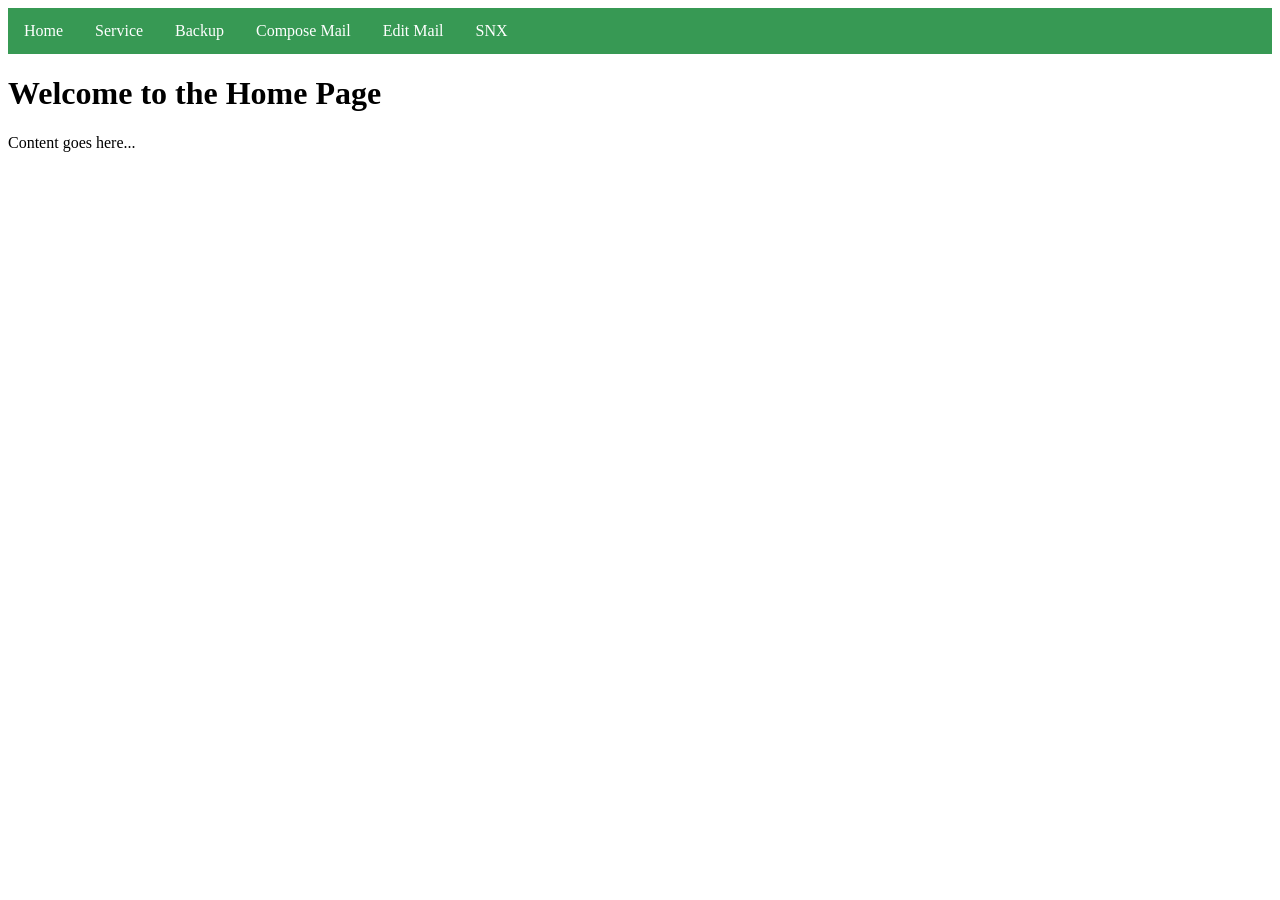
<file: index.html>
<!-- index.html -->
<!DOCTYPE html>
<html lang="en">
<head>
    <meta charset="UTF-8">
    <meta name="viewport" content="width=device-width, initial-scale=1.0">
    <title>Home</title>
    <script src="loadExtra.js" defer></script>
</head>
<body>

    <!-- Placeholder for the header -->
    <div id="header-placeholder"></div>

    <main>
        <h1>Welcome to the Home Page</h1>
        <p>Content goes here...</p>
    </main>

    <!-- Placeholder for the footer -->


</body>
</html>
</file>
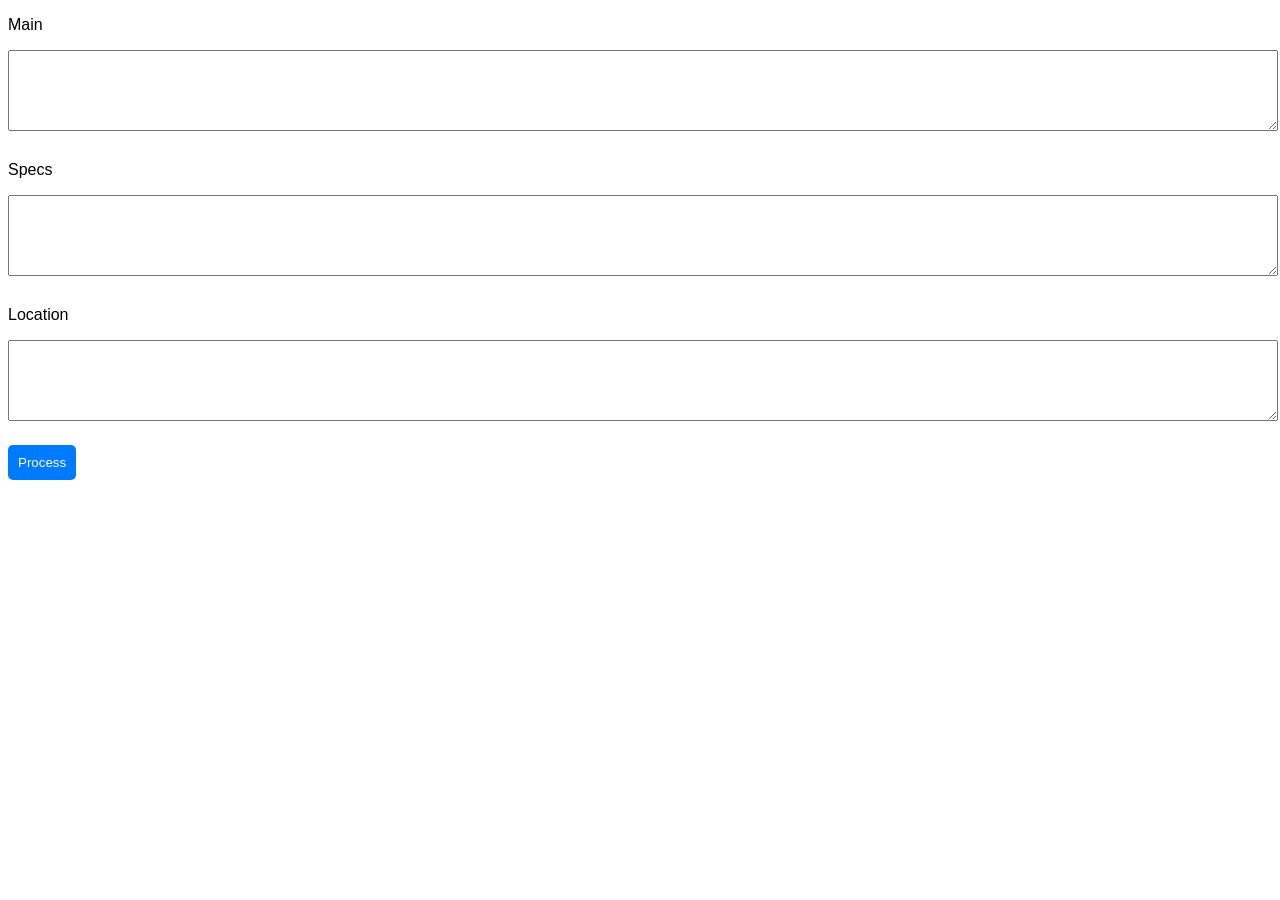
<file: composeMail.html>
<!DOCTYPE html>
<html lang="en">
<head>
    <meta charset="UTF-8">
    <meta name="viewport" content="width=device-width, initial-scale=1.0">
    <title>Test</title>
    <link rel="stylesheet" href="style1.css">
    <script src="composeMail.js"></script>
    
</head>
<body>
    <p>Main</p>
    <textarea id="ticketPage" name="ticketPage" rows="5" cols="33"></textarea>
    <p>Specs</p>
    <textarea id="specs" name="specs" rows="5" cols="33"></textarea>
    <p>Location</p>
    <textarea id="location" name="location" rows="5" cols="33"></textarea>
    <br>
    <button onclick="classify()">Process</button> 
    <div id="basicCommand"></div>
    <div id="commandList"></div>
    <!--<button onclick="generateMail()">Generate Mail</button> -->
</body>
</html>
</file>
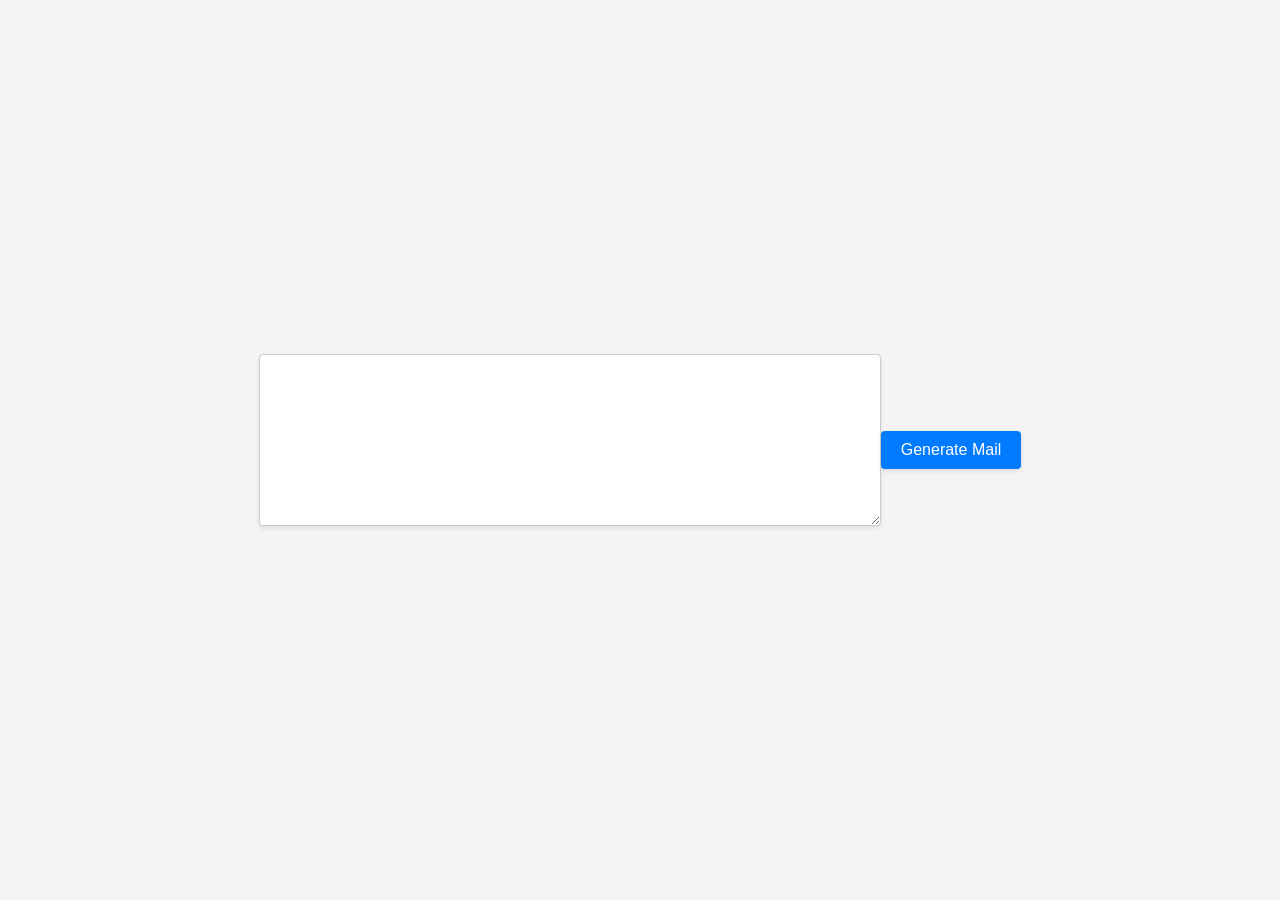
<file: EditMail.html>
<!DOCTYPE html>
<html lang="en">
<head>
    <meta charset="UTF-8">
    <meta name="viewport" content="width=device-width, initial-scale=1.0">
    <link rel="stylesheet" href="generate.css"> <!-- Poprawione atrybut src na href -->
    <title>Document</title>
    <script src="generate.js" defer></script> <!-- Dodano defer, aby skrypt załadował się po załadowaniu DOM -->
</head>
<body>
    <textarea id="original" name="original" rows="5" cols="33"></textarea>
    
    <button onclick="generateMail()">Generate Mail</button> 
</body>
</html>
</file>
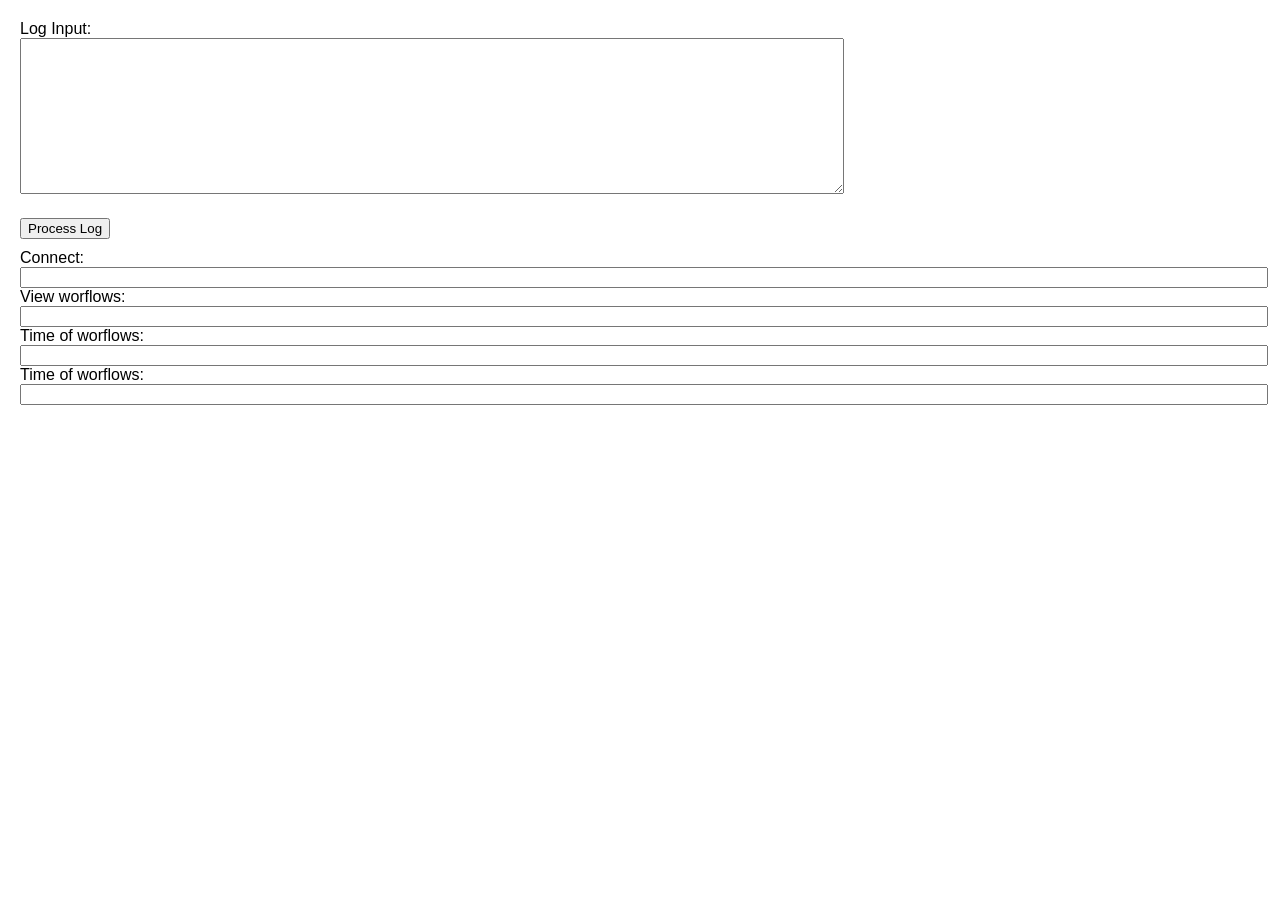
<file: home.html>
<!DOCTYPE html>
<html lang="en">
<head>
    <meta charset="UTF-8">
    <meta name="viewport" content="width=device-width, initial-scale=1.0">
    <title>Backup</title>
    <style>
        body {
            font-family: Arial, sans-serif;
            margin: 20px;
        }
        .input-field {
            margin-bottom: 10px;
        }
        .output-field {
            margin-top: 10px;
        }
        .output-field input {
            width: 100%;
        }
        .button {
            margin-top: 10px;
        }
    </style>
</head>
<body>
    <div class="input-field">
        <label for="log-input">Log Input:</label><br>
        <textarea id="log-input" rows="10" cols="100"></textarea>
    </div>
    <button class="button" onclick="processLog()">Process Log</button>
    <div class="output-field">
    
    
        <label for="session-output">Connect:</label>
        <input type="text" id="session-output" readonly><br>
        <label for="view-output">View worflows:</label>
        <input type="text" id="view-output" readonly>
        <label for="time-output">Time of worflows:</label>
        <input type="text" id="time-output" readonly>
        <label for="restart-output">Time of worflows:</label>
        <input type="text" id="restart-output" readonly>

    </div>
    <script src="script.js"></script>
</body>
</html>
</file>
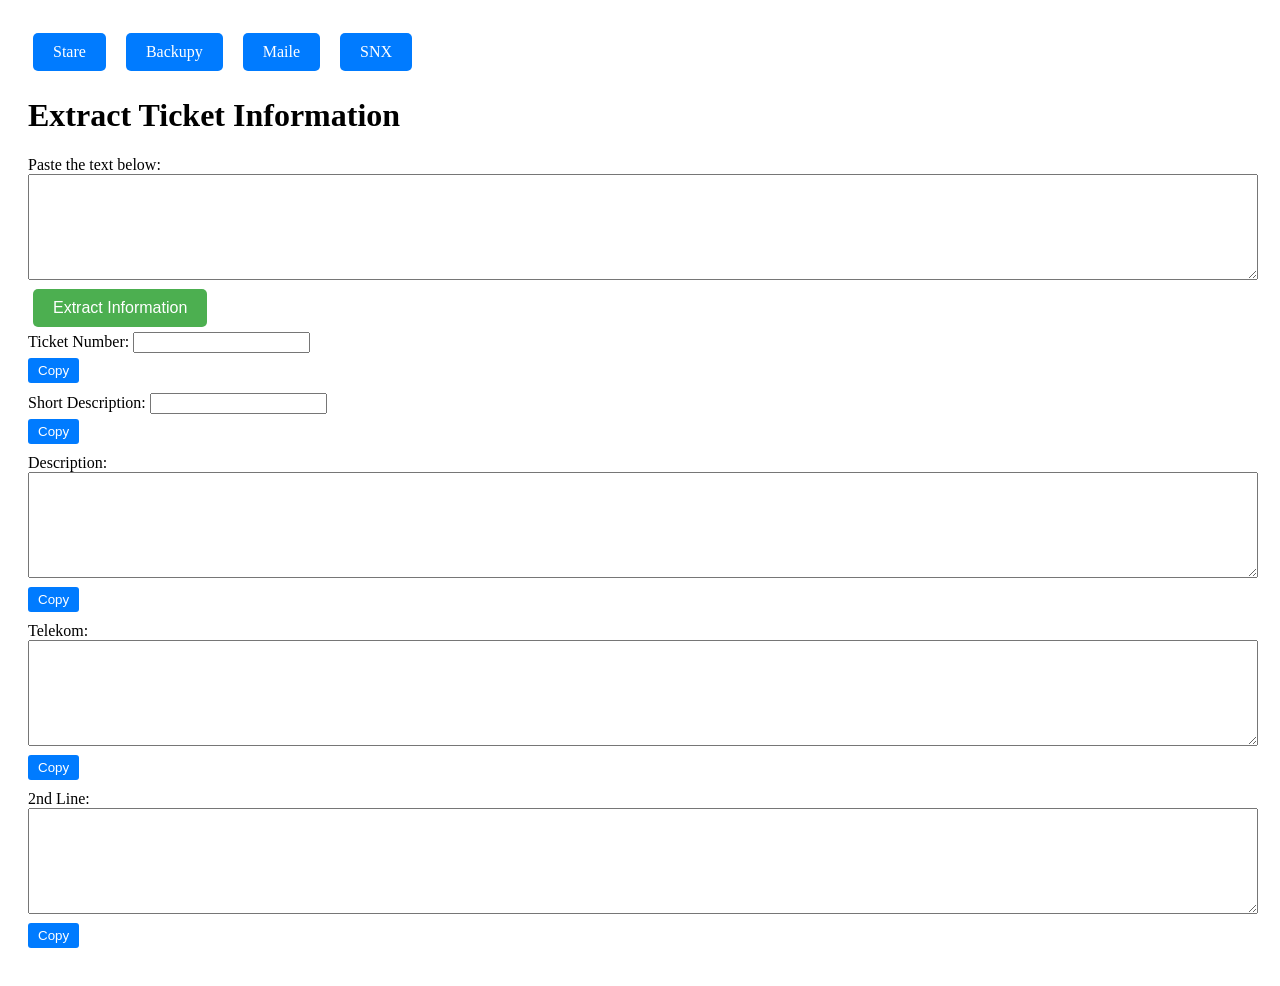
<file: snx.html>
<!DOCTYPE html>
<html lang="pl">
<head>
    <meta charset="UTF-8">
    <meta name="viewport" content="width=device-width, initial-scale=1.0">
    <title>Ticket Information Extractor</title>
    <link rel="stylesheet" href="style.css">
</head>
<body>
    <div class="button-container">
        <div class="top-buttons">
            <a href="https://wojciechmierzwa.github.io/page" class="button_main">Stare</a>
            <a href="https://wojciechmierzwa.github.io/index" class="button_main">Backupy</a>
            <a href="https://wojciechmierzwa.github.io/mail" class="button_main">Maile</a>
            <a href="https://wojciechmierzwa.github.io/snx" class="button_main">SNX</a>
        </div>
    <h1>Extract Ticket Information</h1>
    <form id="ticketForm">
        <label for="inputText">Paste the text below:</label>
        <textarea id="inputText" name="inputText"></textarea>
        <button class="button" type="button" onclick="extractInformation()">Extract Information</button>
    </form>

    <div class="output-field">
        <div class="result-item">
            <span class="result-label">Ticket Number:</span>
            <input type="text" id="ticketNumber" readonly>
            <button class="copy-button" onclick="copyToClipboard('ticketNumber')">Copy</button>
        </div>
        <div class="result-item">
            <span class="result-label">Short Description:</span>
            <input type="text" id="shortDescription" readonly>
            <button class="copy-button" onclick="copyToClipboard('shortDescription')">Copy</button>
        </div>
        <div class="result-item">
            <span class="result-label">Description:</span>
            <textarea id="description" readonly></textarea>
            <button class="copy-button" onclick="copyToClipboard('description')">Copy</button>
        </div>
        <div class="result-item">
            <span class="result-label">Telekom:</span>
            <textarea id="telekom" readonly></textarea>
            <button class="copy-button" onclick="copyToClipboard('telekom')">Copy</button>
        </div>
        <div class="result-item">
            <span class="result-label">2nd Line:</span>
            <textarea id="secondLine" readonly></textarea>
            <button class="copy-button" onclick="copyToClipboard('secondLine')">Copy</button>
        </div>
    </div>
</div>
    <script src="snx.js"></script>
</body>
</html>
</file>
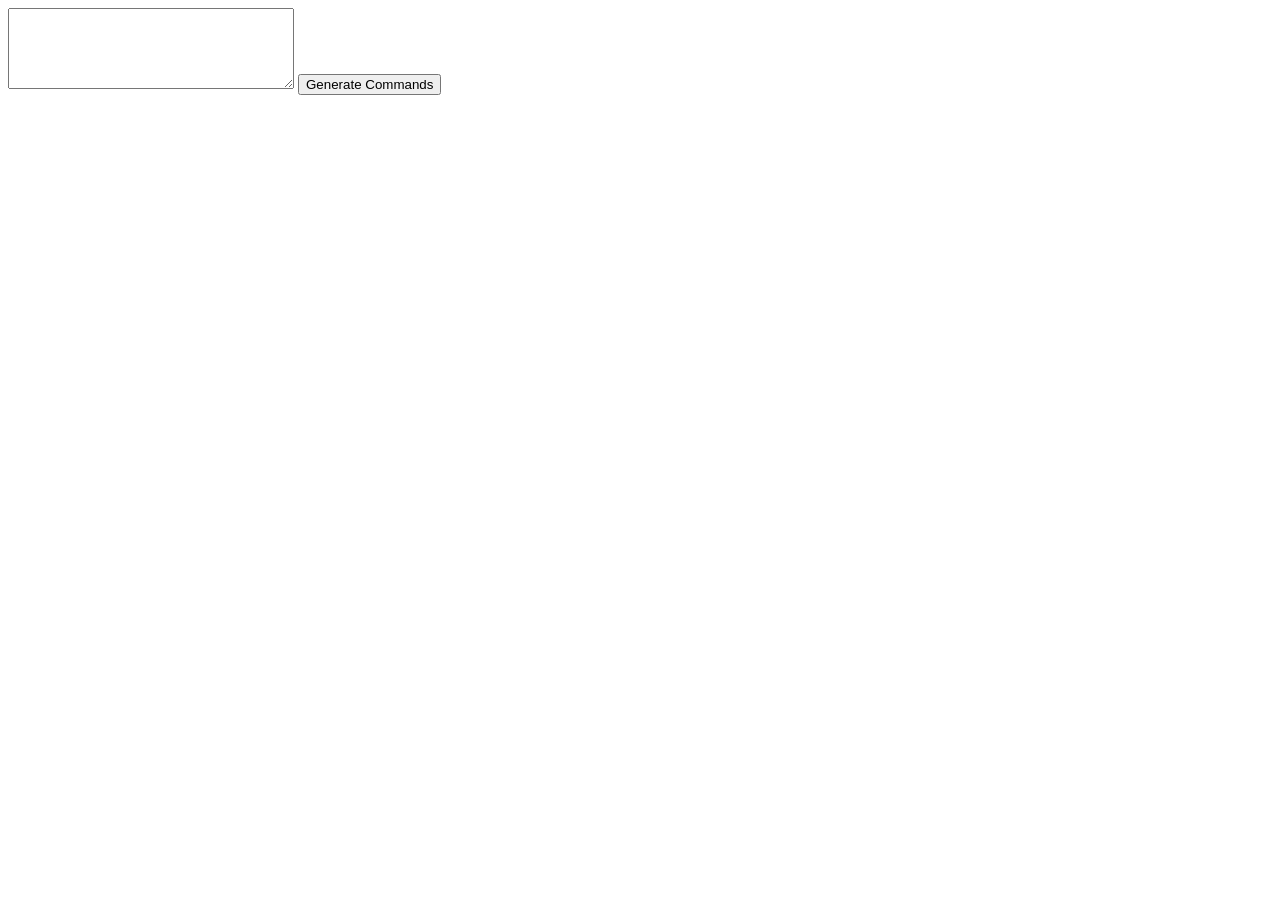
<file: test.html>
<!DOCTYPE html>
<html lang="en">
<head>
    <meta charset="UTF-8">
    <meta name="viewport" content="width=device-width, initial-scale=1.0">
    <title>Test</title>
    <script src="instruct.js"></script>
</head>
<body>
    <textarea id="inputTicket" name="inputTicket" rows="5" cols="33"></textarea>
    <button onclick="classify()">Generate Commands</button> 
    <div id="basicCommand"></div>
    <div id="commandList"></div>
</body>
</html>
</file>
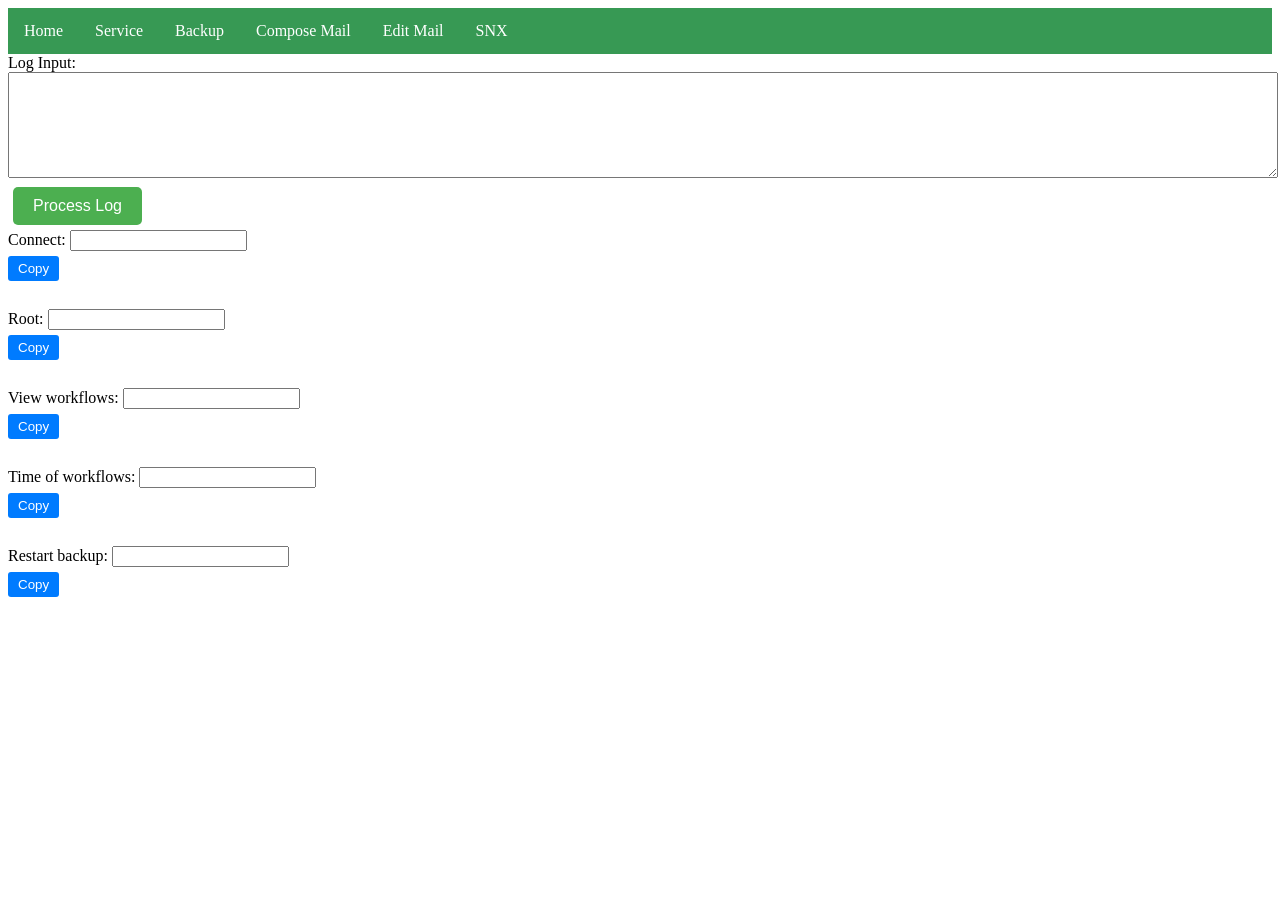
<file: backup/backup.html>
<!DOCTYPE html>
<html lang="en">
<head>
    <meta charset="UTF-8">
    <meta name="viewport" content="width=device-width, initial-scale=1.0">
    <title>Backup</title>
    <link rel="stylesheet" href="style.css">
    <script src="../loadExtra.js" defer></script>
</head>
<body>
    <div id="header-placeholder"></div>
    <div class="input-field">
        <label for="log-input">Log Input:</label><br>
        <textarea id="log-input" rows="10" cols="100"></textarea>
    </div>
    <button class="button" onclick="processLog()">Process Log</button>
    <div class="output-field">
        <label for="session-output">Connect:</label>
        <input type="text" id="session-output" readonly>
        <button class="copy-button" onclick="copyToClipboard('session-output')">Copy</button><br>
        <label for="root">Root:</label>
        <input type="text" id="root" readonly>
        <button class="copy-button" onclick="copyToClipboard('root')">Copy</button><br>
        <label for="view-output">View workflows:</label>
        <input type="text" id="view-output" readonly>
        <button class="copy-button" onclick="copyToClipboard('view-output')">Copy</button><br>
        <label for="time-output">Time of workflows:</label>
        <input type="text" id="time-output" readonly>
        <button class="copy-button" onclick="copyToClipboard('time-output')">Copy</button><br>
        <label for="restart-output">Restart backup:</label>
        <input type="text" id="restart-output" readonly>
        <button class="copy-button" onclick="copyToClipboard('restart-output')">Copy</button>
    </div>
    </div>

    <script src="backup.js"></script>
    
    
</body>
</html>
</file>
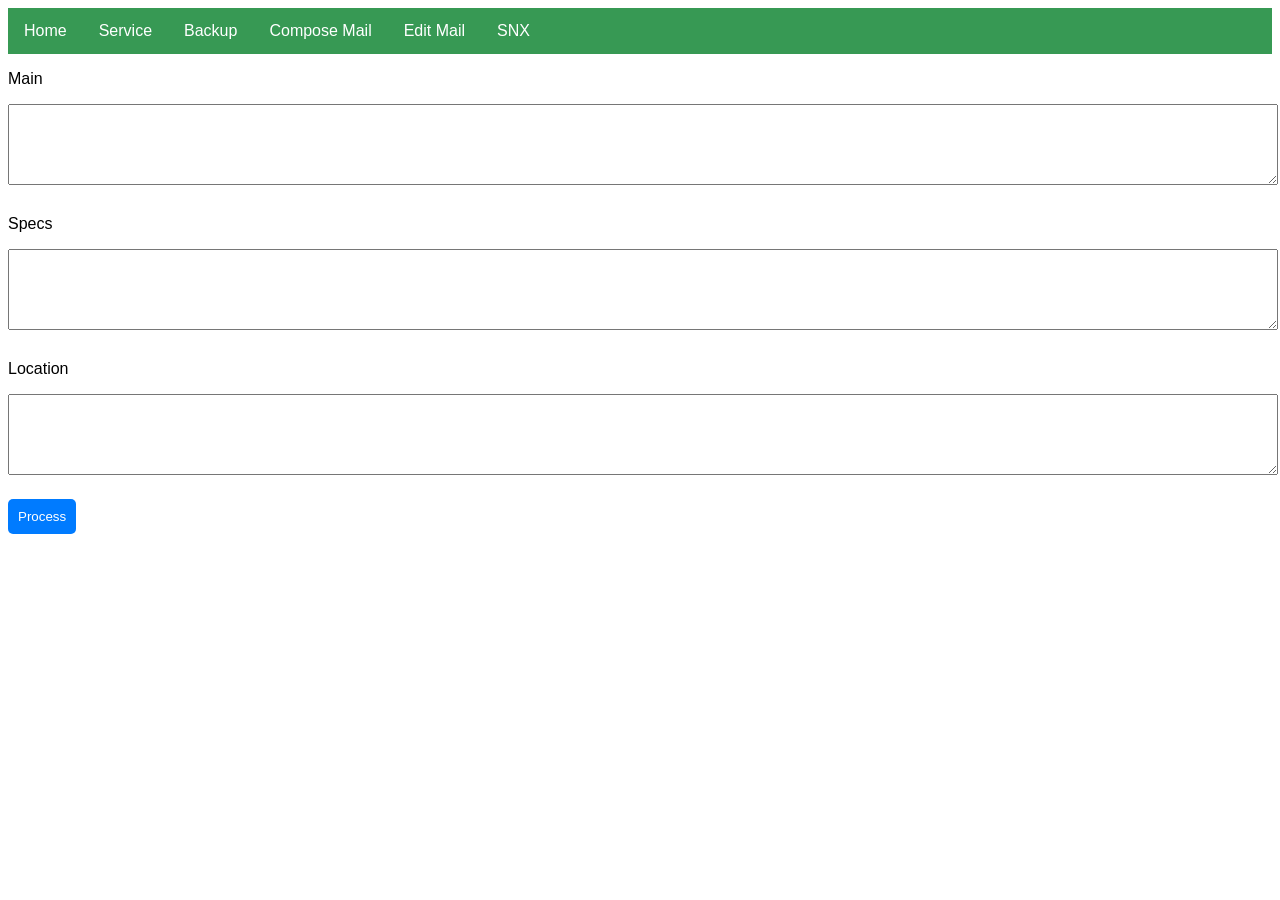
<file: composeMail/composeMail.html>
<!DOCTYPE html>
<html lang="en">
<head>
    <meta charset="UTF-8">
    <meta name="viewport" content="width=device-width, initial-scale=1.0">
    <title>Test</title>
    <link rel="stylesheet" href="style1.css">
    <script src="composeMail.js"></script>
    <script src="../loadExtra.js" defer></script>
    
</head>
<body>
    <div id="header-placeholder"></div>
    <p>Main</p>
    <textarea id="ticketPage" name="ticketPage" rows="5" cols="33"></textarea>
    <p>Specs</p>
    <textarea id="specs" name="specs" rows="5" cols="33"></textarea>
    <p>Location</p>
    <textarea id="location" name="location" rows="5" cols="33"></textarea>
    <br>
    <button onclick="classify()">Process</button> 
    <div id="basicCommand"></div>
    <div id="commandList"></div>
    <!--<button onclick="generateMail()">Generate Mail</button> -->

</body>
</html>
</file>
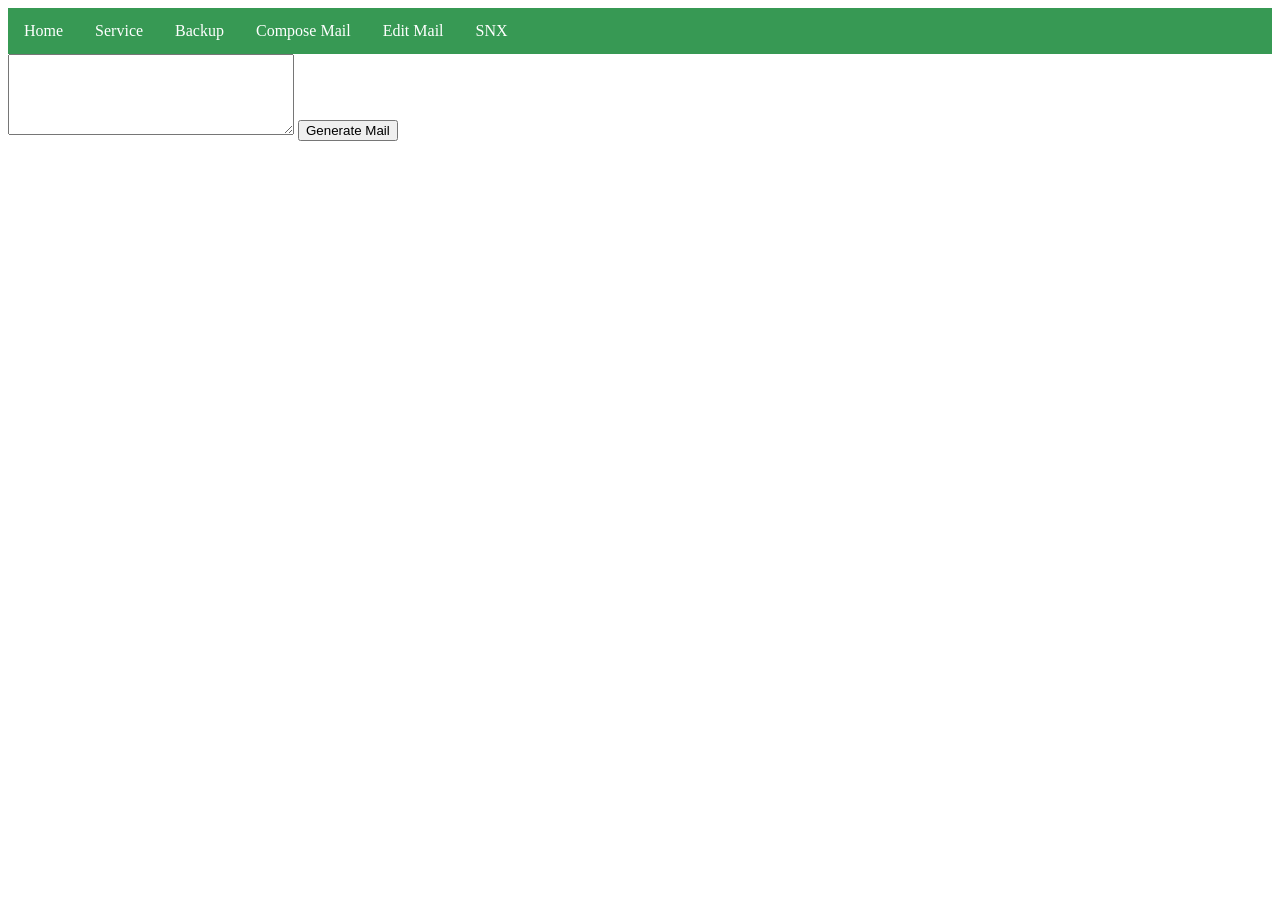
<file: editMail/editMail.html>
<!DOCTYPE html>
<html lang="en">
<head>
    <meta charset="UTF-8">
    <meta name="viewport" content="width=device-width, initial-scale=1.0">
    <title>Document</title>
    <script src="editMail.js" defer></script> 
    <script src="../loadExtra.js" defer></script>
</head>
<body>
    <div id="header-placeholder"></div>
    <textarea id="original" name="original" rows="5" cols="33"></textarea>
    
    <button onclick="generateMail()">Generate Mail</button> 

</body>
</html>
</file>
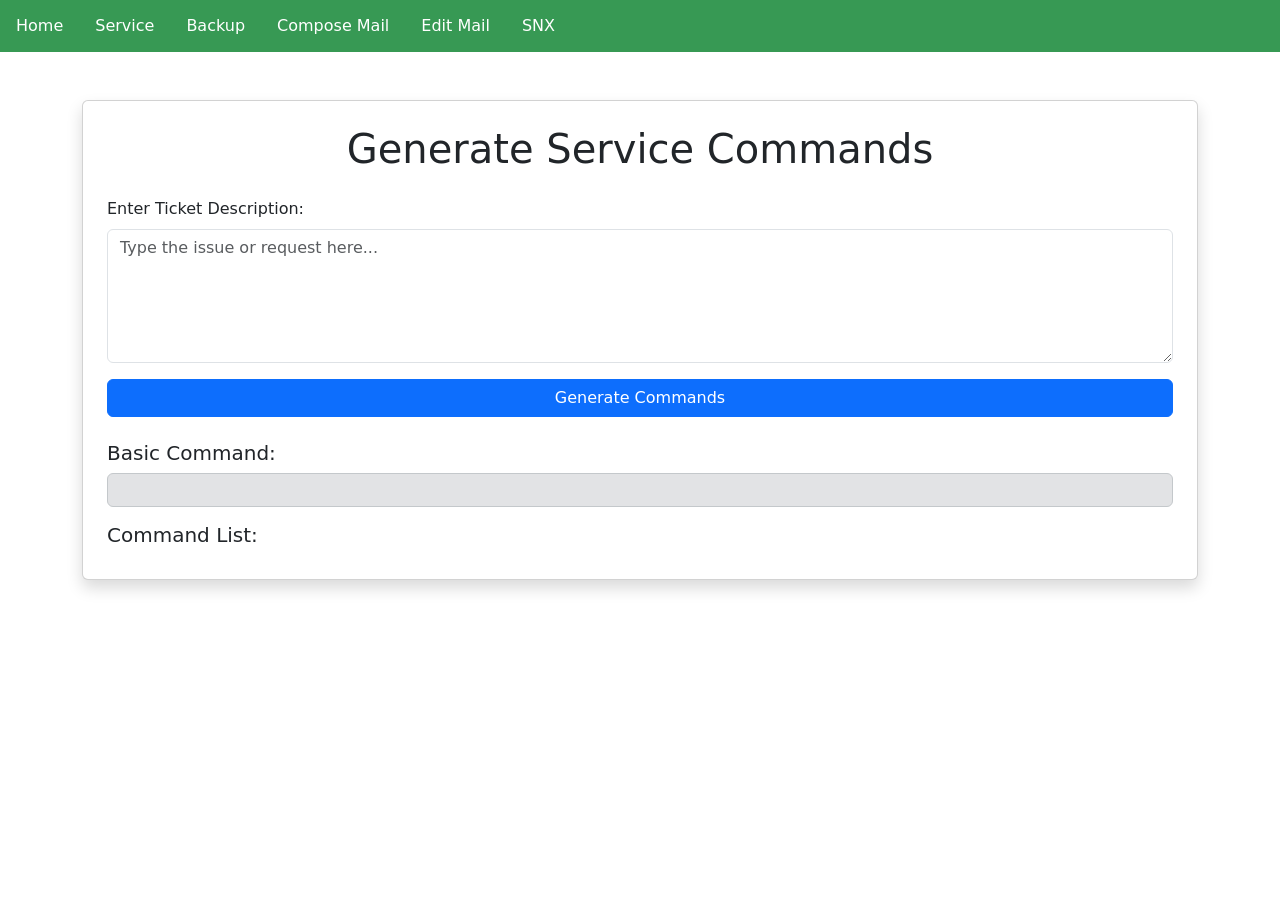
<file: service/service.html>
<!DOCTYPE html>
<html lang="en">
<head>
  <meta charset="UTF-8" />
  <meta name="viewport" content="width=device-width, initial-scale=1.0" />
  <title>Service</title>

  <!-- Bootstrap CSS -->
  <link
    href="https://cdn.jsdelivr.net/npm/bootstrap@5.3.3/dist/css/bootstrap.min.css"
    rel="stylesheet"
  />
  
  <!-- JavaScript files -->
  <script src="service.js" defer></script>
  <script src="../loadExtra.js" defer></script>
</head>
<body>
  <!-- Header Placeholder -->
  <div id="header-placeholder"></div>

  <!-- Main Content -->
  <div class="container py-5">
    <div class="card shadow p-4">
      <h1 class="mb-4 text-center">Generate Service Commands</h1>
      
      <div class="mb-3">
        <label for="inputTicket" class="form-label">Enter Ticket Description:</label>
        <textarea 
          class="form-control" 
          id="inputTicket" 
          name="inputTicket" 
          rows="5" 
          placeholder="Type the issue or request here..."></textarea>
      </div>

      <div class="d-grid mb-4">
        <button class="btn btn-primary" onclick="classify()">Generate Commands</button>
      </div>

      <div>
        <h5>Basic Command:</h5>
        <div id="basicCommand" class="alert alert-secondary" role="alert"></div>
      </div>

      <div>
        <h5>Command List:</h5>
        <div id="commandList" class="list-group"></div>
      </div>
    </div>
  </div>

  <!-- Bootstrap JS Bundle (includes Popper) -->
  <script src="https://cdn.jsdelivr.net/npm/bootstrap@5.3.3/dist/js/bootstrap.bundle.min.js"></script>
</body>
</html>
</file>
<file: style1.css>
body {
    font-family: Arial, sans-serif;
}

textarea {
    width: 100%;
    margin-bottom: 10px;
}

button {
    padding: 10px;
    background-color: #007BFF;
    color: white;
    border: none;
    border-radius: 5px;
    cursor: pointer;
    margin: 10px 0; /* Adjust the spacing here */
}

button:hover {
    background-color: #0056b3;
}
</file>
<file: generate.css>
/* Reset some default styles for a more consistent look across browsers */
body, html {
    margin: 0;
    padding: 0;
    box-sizing: border-box;
    font-family: Arial, sans-serif;
    background-color: #f4f4f4;
}

/* Center the content on the page */
body {
    display: flex;
    justify-content: center;
    align-items: center;
    height: 100vh;
}

/* Style the textarea */
textarea {
    width: 100%;
    max-width: 600px;
    height: 150px;
    padding: 10px;
    font-size: 16px;
    border: 1px solid #ccc;
    border-radius: 4px;
    resize: vertical; /* Allows vertical resizing */
    box-shadow: 0 2px 4px rgba(0, 0, 0, 0.1);
    background-color: #fff;
    margin-bottom: 20px;
}

/* Style the button */
button {
    padding: 10px 20px;
    font-size: 16px;
    color: #fff;
    background-color: #007bff;
    border: none;
    border-radius: 4px;
    cursor: pointer;
    box-shadow: 0 2px 4px rgba(0, 0, 0, 0.1);
    transition: background-color 0.3s;
}

/* Button hover effect */
button:hover {
    background-color: #0056b3;
}

/* Button focus effect */
button:focus {
    outline: none;
    box-shadow: 0 0 0 3px rgba(38, 143, 255, 0.5);
}
</file>
<file: style.css>
/* Style dla kontenera przycisków */
.button-container {
    padding: 20px;
}

/* Style dla górnego wiersza przycisków */
 .info-block {
            display: none; /* Ukrywa wszystkie bloki informacji domyślnie */
        }
        .button {
            padding: 10px;
            margin: 5px;
            cursor: pointer;
        }
        .button_main {
            padding: 10px;
            margin: 5px;
            text-decoration: none;
            color: white;
            background-color: #007BFF;
            border-radius: 5px;
        }
        .copy-button {
            padding: 5px;
            margin-top: 5px;
        }
        textarea {
            width: 100%;
            height: 100px;
        }
.top-buttons {
    display: flex;
    gap: 10px; /* Odstęp między przyciskami */
    margin-bottom: 20px; /* Odstęp między górnym wierszem a dolnym */
}

/* Style dla przycisków górnego wiersza */
.button_main {
    background-color: #007BFF;
    color: white;
    border: none;
    padding: 10px 20px;
    text-align: center;
    text-decoration: none;
    display: inline-block;
    font-size: 16px;
    cursor: pointer;
    border-radius: 5px; /* Zaokrąglone rogi */
    transition: background-color 0.3s ease; /* Płynne przejście koloru tła */
}

.button_main:hover {
    background-color: #0056b3; /* Zmiana koloru przy najechaniu */
}

/* Style dla dolnego wiersza przycisków */
.button-row {
    display: flex;
    flex-wrap: wrap; /* Pozwala na zawijanie przycisków do następnej linii w razie potrzeby */
    gap: 10px; /* Odstęp między przyciskami */
}

/* Style dla przycisków dolnego wiersza */
.button {
    background-color: #4CAF50;
    color: white;
    border: none;
    padding: 10px 20px;
    text-align: center;
    text-decoration: none;
    display: inline-block;
    font-size: 16px;
    cursor: pointer;
    border-radius: 5px; /* Zaokrąglone rogi */
    transition: background-color 0.3s ease; /* Płynne przejście koloru tła */
}

.button:hover {
    background-color: #45a049; /* Zmiana koloru przy najechaniu */
}

/* Style dla bloków informacji */
.info-block {
    display: none; /* Ukrywa domyślnie */
    margin-top: 20px;
    padding: 20px;
    border: 1px solid #ddd;
    border-radius: 5px;
    background-color: #f9f9f9;
}

.info-block h3 {
    margin-top: 0;
}

.info-block pre {
    background-color: #f4f4f4;
    padding: 10px;
    border-radius: 5px;
    overflow-x: auto; /* Umożliwia przewijanie w poziomie, jeśli tekst jest zbyt szeroki */
}
/* Style dla przycisków kopiowania */
.copy-button {
    background-color: #007BFF;
    color: white;
    border: none;
    padding: 5px 10px;
    text-align: center;
    cursor: pointer;
    border-radius: 3px; /* Zaokrąglone rogi */
    transition: background-color 0.3s ease; /* Płynne przejście koloru tła */
    margin-bottom: 10px;
    display: block; /* Nowa linia dla przycisku */
}

.copy-button:hover {
    background-color: #0056b3; /* Zmiana koloru przy najechaniu */
}

/* Style dla pre */
pre {
    margin: 10px 0;
}
</file>
<file: backup/style.css>
/* Style dla kontenera przycisków */
.button-container {
    padding: 20px;
}

/* Style dla górnego wiersza przycisków */
 .info-block {
            display: none; /* Ukrywa wszystkie bloki informacji domyślnie */
        }
        .button {
            padding: 10px;
            margin: 5px;
            cursor: pointer;
        }
        .button_main {
            padding: 10px;
            margin: 5px;
            text-decoration: none;
            color: white;
            background-color: #007BFF;
            border-radius: 5px;
        }
        .copy-button {
            padding: 5px;
            margin-top: 5px;
        }
        textarea {
            width: 100%;
            height: 100px;
        }
.top-buttons {
    display: flex;
    gap: 10px; /* Odstęp między przyciskami */
    margin-bottom: 20px; /* Odstęp między górnym wierszem a dolnym */
}

/* Style dla przycisków górnego wiersza */
.button_main {
    background-color: #007BFF;
    color: white;
    border: none;
    padding: 10px 20px;
    text-align: center;
    text-decoration: none;
    display: inline-block;
    font-size: 16px;
    cursor: pointer;
    border-radius: 5px; /* Zaokrąglone rogi */
    transition: background-color 0.3s ease; /* Płynne przejście koloru tła */
}

.button_main:hover {
    background-color: #0056b3; /* Zmiana koloru przy najechaniu */
}

/* Style dla dolnego wiersza przycisków */
.button-row {
    display: flex;
    flex-wrap: wrap; /* Pozwala na zawijanie przycisków do następnej linii w razie potrzeby */
    gap: 10px; /* Odstęp między przyciskami */
}

/* Style dla przycisków dolnego wiersza */
.button {
    background-color: #4CAF50;
    color: white;
    border: none;
    padding: 10px 20px;
    text-align: center;
    text-decoration: none;
    display: inline-block;
    font-size: 16px;
    cursor: pointer;
    border-radius: 5px; /* Zaokrąglone rogi */
    transition: background-color 0.3s ease; /* Płynne przejście koloru tła */
}

.button:hover {
    background-color: #45a049; /* Zmiana koloru przy najechaniu */
}

/* Style dla bloków informacji */
.info-block {
    display: none; /* Ukrywa domyślnie */
    margin-top: 20px;
    padding: 20px;
    border: 1px solid #ddd;
    border-radius: 5px;
    background-color: #f9f9f9;
}

.info-block h3 {
    margin-top: 0;
}

.info-block pre {
    background-color: #f4f4f4;
    padding: 10px;
    border-radius: 5px;
    overflow-x: auto; /* Umożliwia przewijanie w poziomie, jeśli tekst jest zbyt szeroki */
}
/* Style dla przycisków kopiowania */
.copy-button {
    background-color: #007BFF;
    color: white;
    border: none;
    padding: 5px 10px;
    text-align: center;
    cursor: pointer;
    border-radius: 3px; /* Zaokrąglone rogi */
    transition: background-color 0.3s ease; /* Płynne przejście koloru tła */
    margin-bottom: 10px;
    display: block; /* Nowa linia dla przycisku */
}

.copy-button:hover {
    background-color: #0056b3; /* Zmiana koloru przy najechaniu */
}

/* Style dla pre */
pre {
    margin: 10px 0;
}
</file>
<file: composeMail/style1.css>
body {
    font-family: Arial, sans-serif;
}

textarea {
    width: 100%;
    margin-bottom: 10px;
}

button {
    padding: 10px;
    background-color: #007BFF;
    color: white;
    border: none;
    border-radius: 5px;
    cursor: pointer;
    margin: 10px 0; /* Adjust the spacing here */
}

button:hover {
    background-color: #0056b3;
}
</file>
